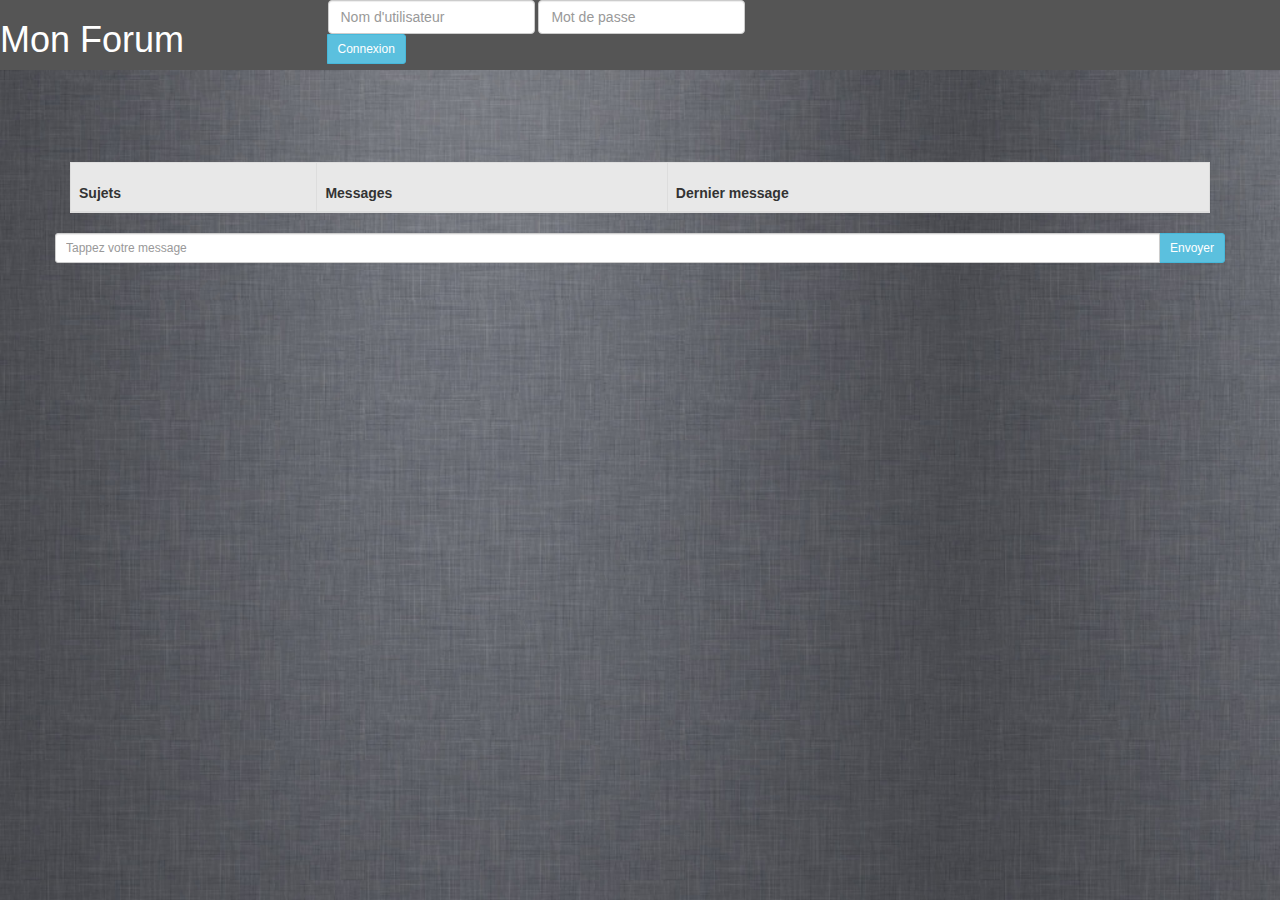
<file: IWA/index.html>
<!DOCTYPE html>
<html>
    <head>
        <meta charset="utf-8" />
        <meta http-equiv="X-UA-Compatible" content="IE=edge">
    	<meta name="viewport" content="width=device-width, initial-scale=1">
        <title>My Forum</title>

		<link href="bootstrap/css/bootstrap.min.css" rel="stylesheet">
		<link href="index.css" rel="stylesheet">


    </head>
	<body>

		<!--Login-->
		<header class="row headerTop">
			<div class="col-sm-3">
				<h1>Mon Forum</h1>
			</div>
			<div class="col-sm-9">
				<form class="form-inline" role="form">
					 <div class="form-group">
	    				<label class="sr-only">Nom D'utilisateur</label>
	   					<input type="text" class="form-control" placeholder="Nom d'utilisateur">
	   					<label class="sr-only">Mot de passe</label>
    					<input type="password" class="form-control" placeholder="Mot de passe">
    					<span class="input-group-btn">
                    		<button class="btn btn-info btn-sm btn-connexion">Connexion</button>
               			</span>
	 				 </div>
 				</form>
			</div>
	    </header>

	    <div class="separateur" style="min-height: 92px">
	    </div>

		<div class ="container">
			<!--Liste des Threads-->
			<table class="table table-hover table-bordered table-striped">
				<thead>
					<tr>
						<th>Sujets</th>
						<th>Messages</th>
						<th>Dernier message</th>
					</tr>
				</thead>
				<tbody class="messages" id="discussions">

				</tbody>
			</table>
			
 		
	    <!--formulaire envoi message-->
		<footer class ="row">
			<div class="input-group">
                <input id="btn-input" class="form-control input-sm input-message" placeholder="Tappez votre message" type="text">
                <span class="input-group-btn">
                    <button class="btn btn-info btn-sm btn-add-message">Envoyer</button>
                </span>
            </div>
		</footer>





	<!-- jQuery (necessary for Bootstrap's JavaScript plugins) -->
    <!--<script src="https://ajax.googleapis.com/ajax/libs/jquery/1.11.1/jquery.min.js"></script>-->
	<script src="forum.js"></script>
	<script src="http://maxcdn.bootstrapcdn.com/bootstrap/3.2.0/js/bootstrap.min.js"></script>
	<!--<script src="//code.jquery.com/jquery-1.11.0.min.js"></script>
	<script src="//code.jquery.com/jquery-migrate-1.2.1.min.js"></script>-->
	</body>
</html>
</file>
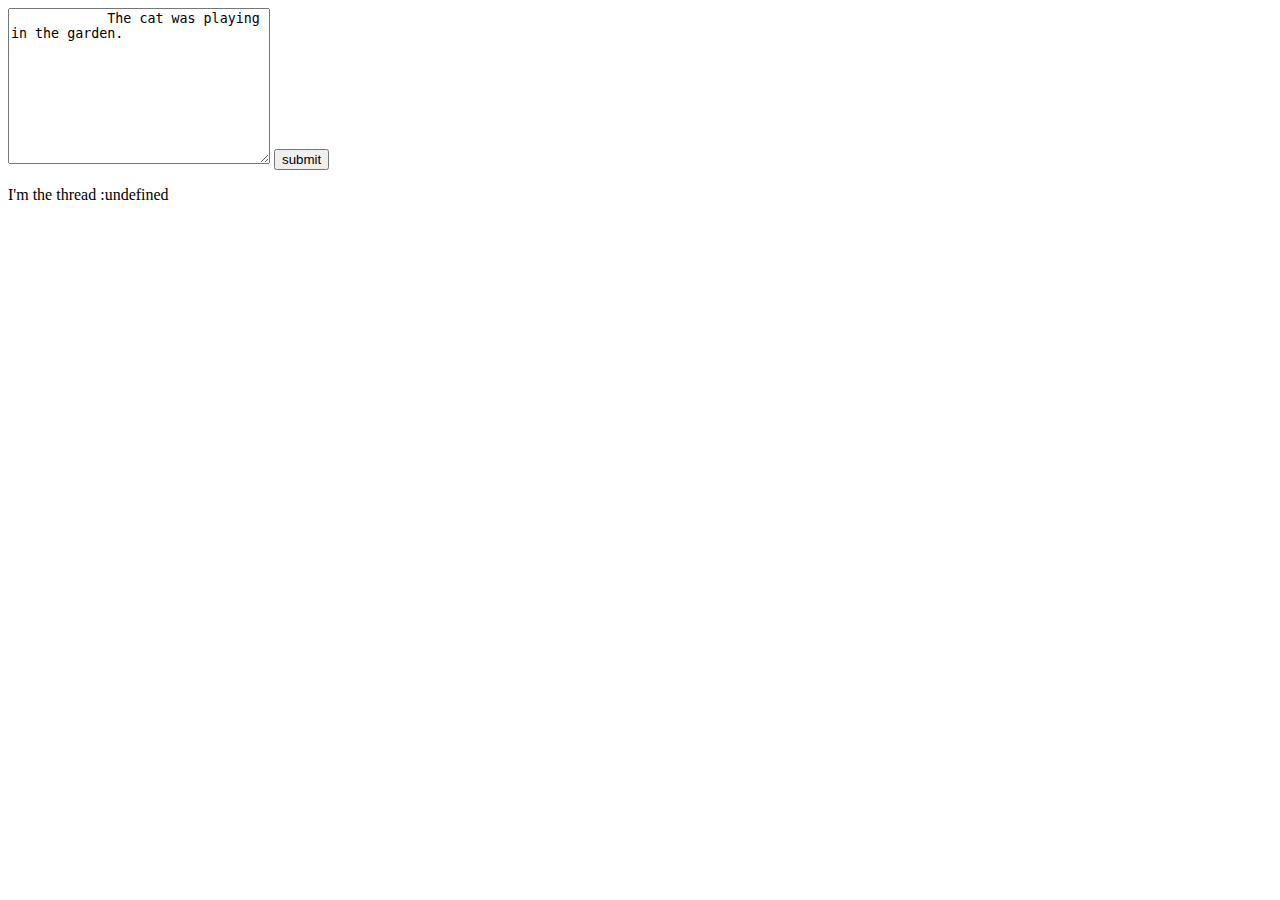
<file: IWA/parcing message/showThread.html>
<!DOCTYPE html>
<html>
<head lang="en">
    <meta charset="UTF-8">
    <title></title>
</head>
<body>
    <div class="todo">
        <textarea name="message" rows="10" cols="30" class="messageField">
            The cat was playing in the garden.
        </textarea>
        <input type="button" class="buttonSubmitMessage" value="submit"></input>
    </div>
    <script src="./showThread.js"></script>
</body>
</html>
</file>
<file: IWA/index.css>
html
{

	
}

body 
{
	height: 100%;
	width: 100%;
	background-image: url("images/ipad-grey.jpg");
	background-attachment: fixed;
	background-repeat: repeat;
	background-size: cover;


}

table
{
	background-color: #e8e8e8;

}


tr
{
	height: 50px;
}


.headerTop
{
	background-color: #555;

}

div.message
{
	background-color: f5f5f5;
}

h1
{
	color: #fff;
}

.container
{
	margin: 0 auto;

}

#loginform
{
	margin-right: 0px;

}
</file>
